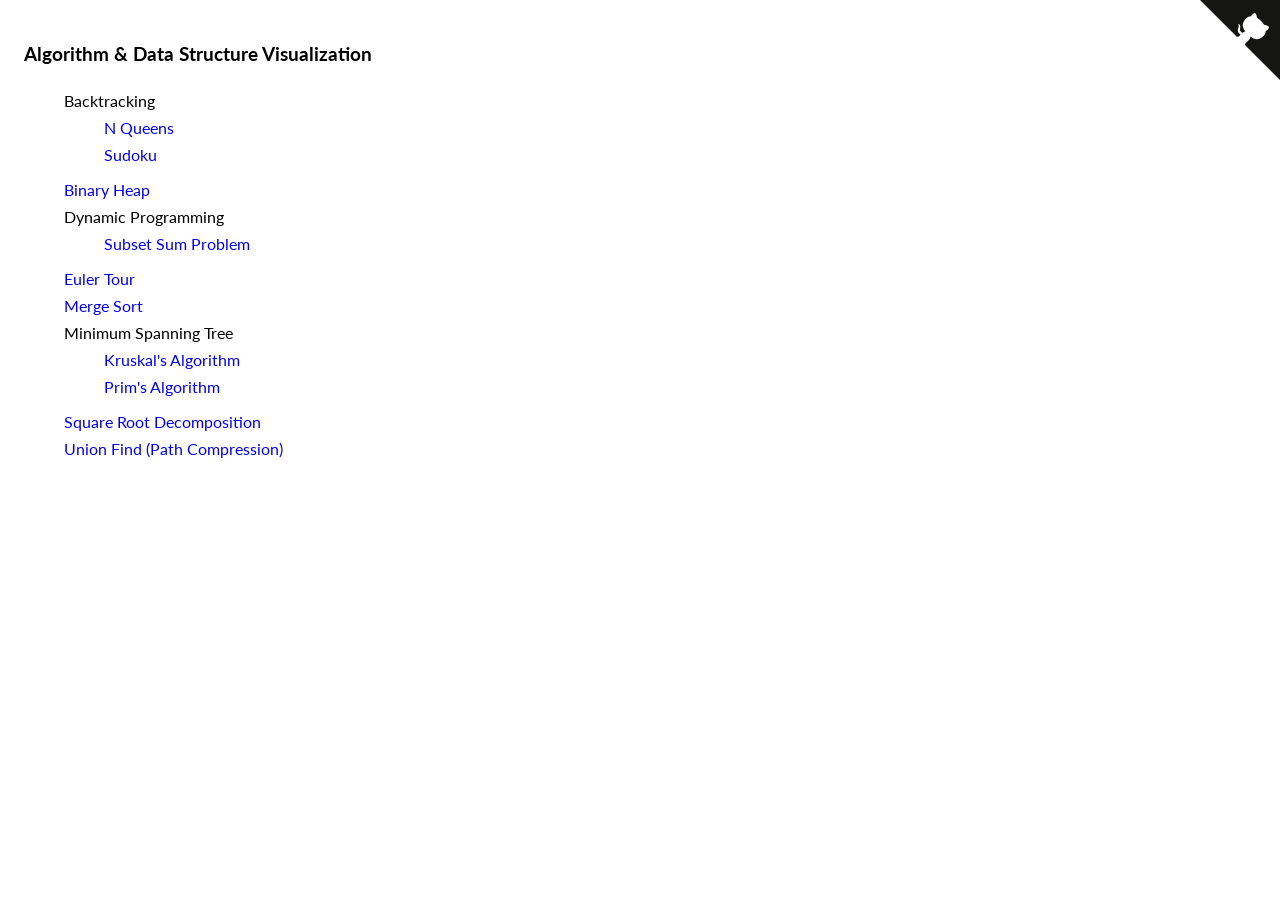
<file: index.html>
<!DOCTYPE html>
<html>

<head>
    <meta charset="utf-8" />
    <title>Algorithm & Data Structure Visualization</title>
    <meta name="viewport" content="width=device-width, initial-scale=1">
    <link href="https://fonts.googleapis.com/css?family=Lato" rel="stylesheet">
    <link href="./common.css" rel="stylesheet">    
</head>

<body>
    <a href="https://github.com/ia7ck/visualization" target="_blank" class="github-corner" aria-label="View source on Github">
        <svg width="80" height="80" viewBox="0 0 250 250" style="fill:#151513; color:#fff; position: absolute; top: 0; border: 0; right: 0;"
            aria-hidden="true">
            <path d="M0,0 L115,115 L130,115 L142,142 L250,250 L250,0 Z"></path>
            <path d="M128.3,109.0 C113.8,99.7 119.0,89.6 119.0,89.6 C122.0,82.7 120.5,78.6 120.5,78.6 C119.2,72.0 123.4,76.3 123.4,76.3 C127.3,80.9 125.5,87.3 125.5,87.3 C122.9,97.6 130.6,101.9 134.4,103.2"
                fill="currentColor" style="transform-origin: 130px 106px;" class="octo-arm"></path>
            <path d="M115.0,115.0 C114.9,115.1 118.7,116.5 119.8,115.4 L133.7,101.6 C136.9,99.2 139.9,98.4 142.2,98.6 C133.8,88.0 127.5,74.4 143.8,58.0 C148.5,53.4 154.0,51.2 159.7,51.0 C160.3,49.4 163.2,43.6 171.4,40.1 C171.4,40.1 176.1,42.5 178.8,56.2 C183.1,58.6 187.2,61.8 190.9,65.4 C194.5,69.0 197.7,73.2 200.1,77.6 C213.8,80.2 216.3,84.9 216.3,84.9 C212.7,93.1 206.9,96.0 205.4,96.6 C205.1,102.4 203.0,107.8 198.3,112.5 C181.9,128.9 168.3,122.5 157.7,114.1 C157.9,116.9 156.7,120.9 152.7,124.9 L141.0,136.5 C139.8,137.7 141.6,141.9 141.8,141.8 Z"
                fill="currentColor" class="octo-body"></path>
        </svg>
    </a>
    <article>
        <h3>Algorithm & Data Structure Visualization</h3>
        <ul>
            <li>
                <span>Backtracking</span>
                <ul>
                    <li>
                        <a href="backtracking/n-queens/index.html">N Queens</a>
                    </li>
                    <li>
                        <a href="backtracking/sudoku/index.html">Sudoku</a>
                    </li>
                </ul>
            </li>
            <li>
                <a href="binary-heap/index.html">Binary Heap</a>
            </li>
            <li>
                <span>Dynamic Programming</span>
                <ul>
                    <li>
                        <a href="dynamic-programming/subset-sum-problem/index.html">Subset Sum Problem</a>
                    </li>
                </ul>
            </li>
            <li>
                <a href="euler-tour/index.html">Euler Tour</a>
            </li>
            <li>
                <a href="merge-sort/index.html">Merge Sort</a>
            </li>
            <li>
                <span>Minimum Spanning Tree</span>
                <ul>
                    <li>
                        <a href="minimum-spanning-tree/kruskal/index.html">Kruskal's Algorithm</a>
                    </li>
                    <li>
                        <a href="minimum-spanning-tree/prim/index.html">Prim's Algorithm</a>
                    </li>
                </ul>
            </li>
            <li>
                <a href="sqrt-decomposition/index.html">Square Root Decomposition</a>
            </li>
            <li>
                <a href="union-find/index.html">Union Find (Path Compression)</a>
            </li>
        </ul>
    </article>
</body>

<style>
    a {
        text-decoration: none;
    }

    ul {
        padding-top: .25rem;
        padding-bottom: .25rem;
        list-style-type: none;
    }

    li {
        padding-top: .25rem;
        padding-bottom: .25rem;
    }

    .github-corner:hover .octo-arm {
        animation: octocat-wave 560ms ease-in-out
    }

    @keyframes octocat-wave {
        0%,
        100% {
            transform: rotate(0)
        }
        20%,
        60% {
            transform: rotate(-25deg)
        }
        40%,
        80% {
            transform: rotate(10deg)
        }
    }

    @media (max-width:500px) {
        .github-corner:hover .octo-arm {
            animation: none
        }
        .github-corner .octo-arm {
            animation: octocat-wave 560ms ease-in-out
        }
    }
</style>

</html>
</file>
<file: common.css>
body {
  font-family: "Lato", sans-serif;
  padding: 1rem;
}

button,
input,
select {
  font-family: inherit;
  font-size: 100%;
}

form {
  padding: .3rem 0 .3rem 0;
}
</file>
